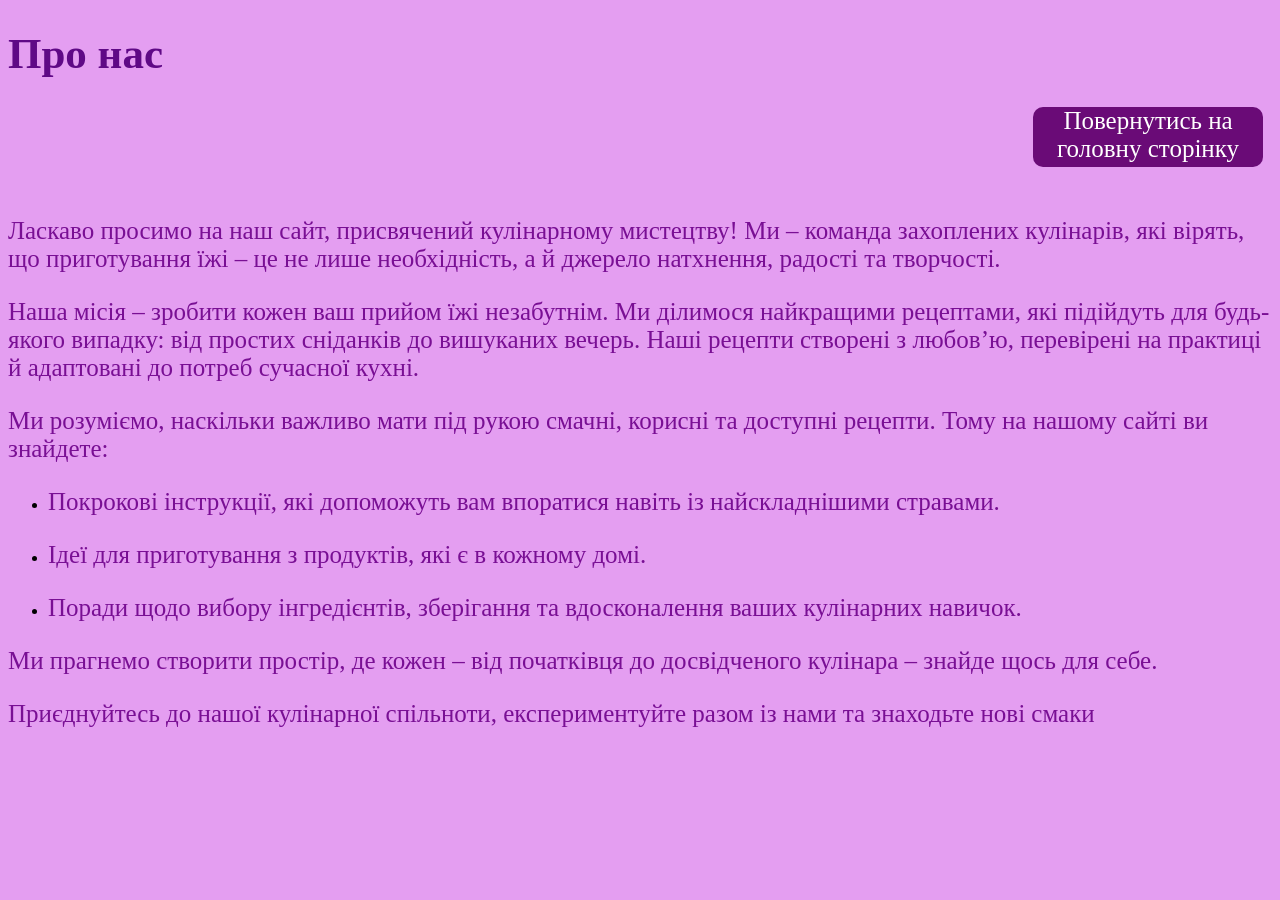
<file: index8.html>
<!DOCTYPE html>  
<html>
    <head>  
        <link rel="stylesheet" href="style8.css">  
        <meta charset="UTF-8">  
        <meta name="viewport" content="width=device-width, initial-scale=1.0">   
    </head>
    <body>
        <h1 id = "about_us"></h1>
        <a href="index.html"><p class="return">Повернутись на головну сторінку</p></a>
<p>Ласкаво просимо на наш сайт, присвячений кулінарному мистецтву! Ми – команда захоплених кулінарів, які вірять, що приготування їжі – це не лише необхідність, а й джерело натхнення, радості та творчості.</p>
<p>Наша місія – зробити кожен ваш прийом їжі незабутнім. Ми ділимося найкращими рецептами, які підійдуть для будь-якого випадку: від простих сніданків до вишуканих вечерь. Наші рецепти створені з любов’ю, перевірені на практиці й адаптовані до потреб сучасної кухні.</p>
<p>Ми розуміємо, наскільки важливо мати під рукою смачні, корисні та доступні рецепти. Тому на нашому сайті ви знайдете:</p>
<ul type = "disc">
<li>
<p>Покрокові інструкції, які допоможуть вам впоратися навіть із найскладнішими стравами.</p>
</li>
<li>
<p>Ідеї для приготування з продуктів, які є в кожному домі.</p> 
</li>
<li>
<p>Поради щодо вибору інгредієнтів, зберігання та вдосконалення ваших кулінарних навичок.</p>
</li>
</ul>
<p>Ми прагнемо створити простір, де кожен – від початківця до досвідченого кулінара – знайде щось для себе.</p>
<p>Приєднуйтесь до нашої кулінарної спільноти, експериментуйте разом із нами та знаходьте нові смаки</p>
    </body>
    <script src="script7.js"></script>
</html>
</file>
<file: style8.css>
body{
    background-color: #e49ef1;
}
h1 {
    font-size: 43px;
    text-align: left;
    color: #5f0986;
}
a {
    text-decoration: none;
}
.return {
    background-color: #6a0b77;
    color: white;
    border-radius: 10px; 
    height: 60px;
    width: 230px;
    margin-left: 1025px;
    margin-bottom: 50px;
    text-align: center;
}
p {  
    font-size: 25px;  
    color: #790f94;  
}
</file>
